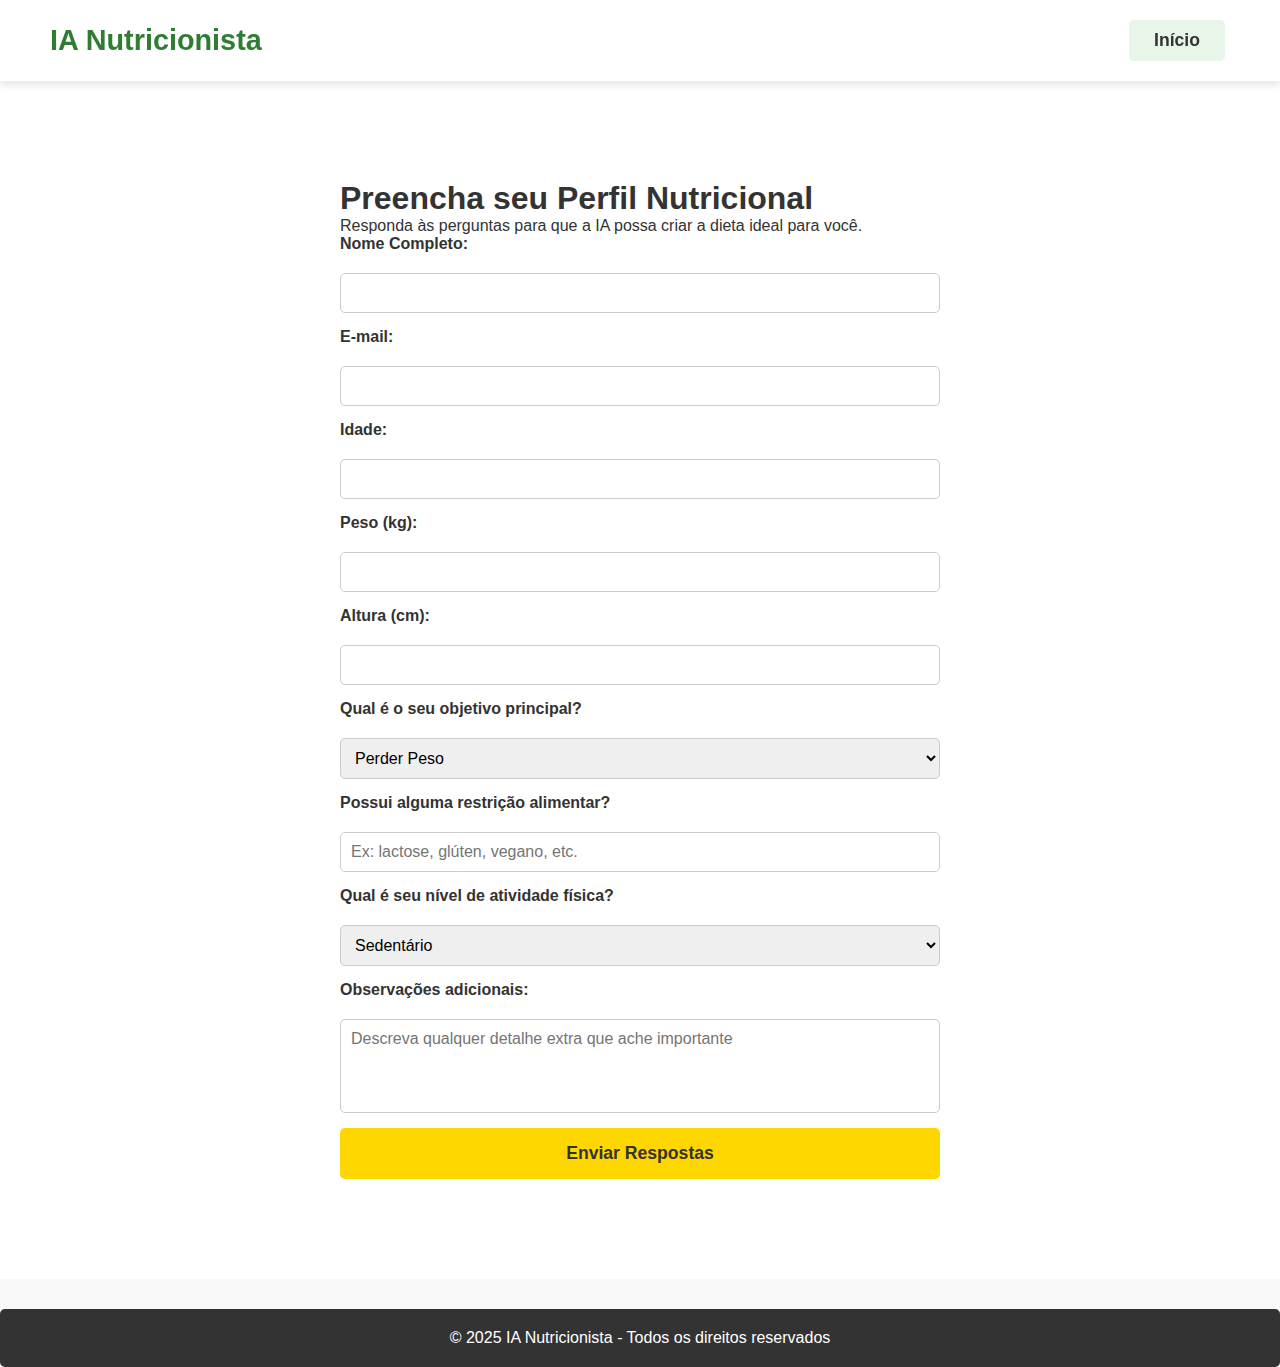
<file: formulario.html>
<!DOCTYPE html>
<html lang="pt-br">
<head>
    <meta charset="UTF-8">
    <meta name="viewport" content="width=device-width, initial-scale=1.0">
    <title>Formulário - IA Nutricionista</title>
    <link rel="stylesheet" href="css.css">
</head>
<body>
    <header class="navbar">
        <div class="container">
            <div class="logo">IA Nutricionista</div>
            <nav>
                <ul>
                    <li><a href="index.html">Início</a></li>
                </ul>
            </nav>
        </div>
    </header>

    <section class="form-section">
        <div class="container">
            <h1>Preencha seu Perfil Nutricional</h1>
            <p>Responda às perguntas para que a IA possa criar a dieta ideal para você.</p>

            <form action="#" method="POST">
                <label for="nome">Nome Completo:</label>
                <input type="text" id="nome" name="nome" required>

                <label for="email">E-mail:</label>
                <input type="email" id="email" name="email" required>

                <label for="idade">Idade:</label>
                <input type="number" id="idade" name="idade" required>

                <label for="peso">Peso (kg):</label>
                <input type="number" id="peso" name="peso" step="0.1" required>

                <label for="altura">Altura (cm):</label>
                <input type="number" id="altura" name="altura" required>

                <label for="objetivo">Qual é o seu objetivo principal?</label>
                <select id="objetivo" name="objetivo">
                    <option value="perder_peso">Perder Peso</option>
                    <option value="ganhar_massa">Ganhar Massa Muscular</option>
                    <option value="manter_peso">Manter Peso</option>
                    <option value="melhorar_saude">Melhorar Saúde Geral</option>
                </select>

                <label for="restricao">Possui alguma restrição alimentar?</label>
                <input type="text" id="restricao" name="restricao" placeholder="Ex: lactose, glúten, vegano, etc.">

                <label for="atividade">Qual é seu nível de atividade física?</label>
                <select id="atividade" name="atividade">
                    <option value="sedentario">Sedentário</option>
                    <option value="leve">Leve (1-2 vezes por semana)</option>
                    <option value="moderado">Moderado (3-4 vezes por semana)</option>
                    <option value="intenso">Intenso (5+ vezes por semana)</option>
                </select>

                <label for="observacoes">Observações adicionais:</label>
                <textarea id="observacoes" name="observacoes" rows="4" placeholder="Descreva qualquer detalhe extra que ache importante"></textarea>

                <button type="submit" class="form-button">Enviar Respostas</button>
            </form>
        </div>
    </section>

    <footer class="footer">
        <div class="container">
            <p>&copy; 2025 IA Nutricionista - Todos os direitos reservados</p>
        </div>
    </footer>

    <script src="js.js"></script>
</body>
</html>
</file>
<file: css.css>
/* Reset básico */
* {
    margin: 0;
    padding: 0;
    box-sizing: border-box;
    font-family: Arial, sans-serif;
}

body {
    background-color: #f9f9f9;
    color: #333;
}

/* Navbar fixa */
.navbar {
    position: fixed;
    top: 0;
    left: 0;
    width: 100%;
    background-color: white;
    box-shadow: 0 4px 8px rgba(0, 0, 0, 0.1);
    display: flex;
    justify-content: space-between;
    align-items: center;
    padding: 15px 50px;
    z-index: 1000;
}

.navbar .container {
    display: flex;
    width: 100%;
    max-width: 1200px;
    margin: 0 auto;
    align-items: center;
    justify-content: space-between;
}

.navbar .logo {
    font-size: 1.8em;
    font-weight: bold;
    color: #2E7D32;
}

.navbar nav ul {
    list-style: none;
    display: flex;
    gap: 30px;
}

.navbar nav ul li {
    display: inline;
}

.navbar nav ul li a {
    text-decoration: none;
    color: #333;
    font-size: 1.1em;
    font-weight: bold;
    transition: color 0.3s ease-in-out;
    padding: 10px 15px;
}

.navbar nav ul li a:hover {
    color: #2E7D32;
}

/* Botão CTA da Navbar */
.cta-button {
    background-color: #FFD700;
    color: #333;
    padding: 12px 25px;
    border: none;
    font-size: 1em;
    font-weight: bold;
    border-radius: 5px;
    cursor: pointer;
    transition: 0.3s ease-in-out;
}

.cta-button:hover {
    background-color: #FFC107;
    transform: scale(1.05);
}


/* Seção Hero ocupando toda a tela */
.hero {
    background: linear-gradient(90deg, #4CAF50, #2E7D32);
    color: white;
    text-align: center;
    padding: 100px 20px;
    margin-top: 80px;
    height: 100vh; /* Faz a seção ocupar toda a altura da tela */
    display: flex;
    flex-direction: column;
    justify-content: center;
    align-items: center;
}

/* Ajuste no container dentro do Hero */
.hero .container {
    max-width: 900px;
    width: 100%;
    text-align: center;
}

/* Ajuste no título e descrição */
.hero h1 {
    font-size: 3em;
    margin-bottom: 15px;
}

.hero p {
    font-size: 1.3em;
    margin-bottom: 30px;
}


/* Botão Hero */
.hero-button {
    background-color: #FFD700;
    color: #333;
    padding: 15px 30px;
    border: none;
    font-size: 1.1em;
    font-weight: bold;
    border-radius: 5px;
    cursor: pointer;
    transition: 0.3s;
}

.hero-button:hover {
    background-color: #FFC107;
    transform: scale(1.05);
}

/* Seções */
.section {
    background: white;
    padding: 60px 20px;
    margin: 20px auto;
    width: 80%;
    max-width: 900px;
    border-radius: 10px;
    box-shadow: 0px 4px 8px rgba(0, 0, 0, 0.1);
}

h2 {
    color: #2E7D32;
    margin-bottom: 15px;
    text-align: center;
}

ul {
    list-style-type: none;
    padding: 0;
}

li {
    background: #E8F5E9;
    padding: 10px;
    margin: 5px;
    border-radius: 5px;
    text-align: center;
}

/* Depoimentos */
blockquote {
    font-style: italic;
    color: #555;
    padding: 10px;
    border-left: 5px solid #4CAF50;
    margin: 10px auto;
    max-width: 700px;
    text-align: center;
}

/* Rodapé */
.footer {
    margin-top: 30px;
    padding: 20px;
    background: #333;
    color: white;
    text-align: center;
    border-radius: 5px;
}

/* Seção do formulário */
.form-section {
    background-color: white;
    padding: 100px 20px;
    margin-top: 80px;
}

.form-section .container {
    max-width: 600px;
    margin: auto;
    text-align: left;
}

form {
    display: flex;
    flex-direction: column;
    gap: 15px;
}

label {
    font-weight: bold;
    margin-bottom: 5px;
    display: block;
}

input, select, textarea {
    width: 100%;
    padding: 10px;
    border: 1px solid #ccc;
    border-radius: 5px;
    font-size: 1em;
}

textarea {
    resize: none;
}

.form-button {
    background-color: #FFD700;
    color: #333;
    padding: 15px;
    border: none;
    font-size: 1.1em;
    font-weight: bold;
    border-radius: 5px;
    cursor: pointer;
    transition: 0.3s;
}

.form-button:hover {
    background-color: #FFC107;
    transform: scale(1.05);
}
</file>
